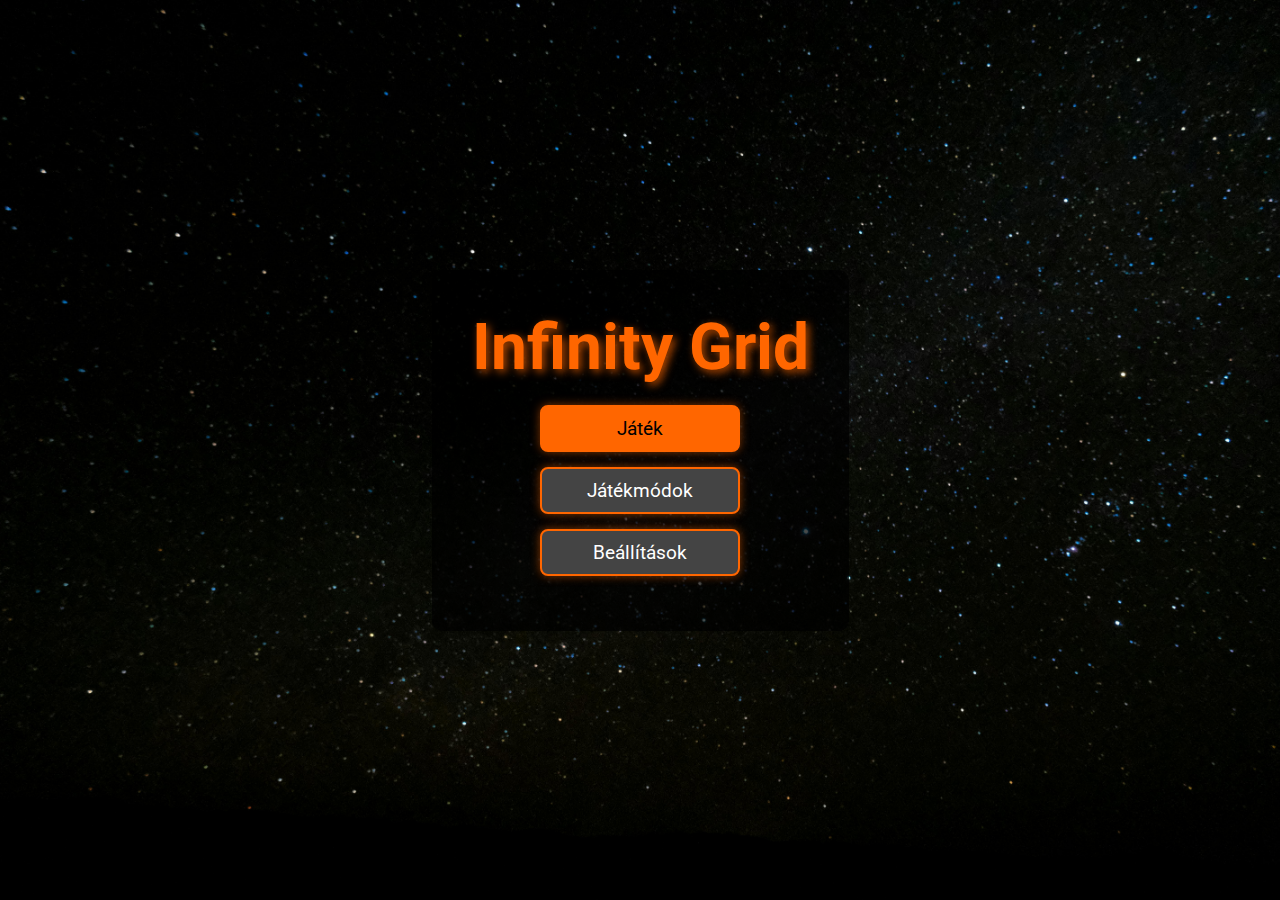
<file: index.html>
<!DOCTYPE html>
<html lang="hu">
<head>
    <meta charset="UTF-8">
    <meta name="viewport" content="width=device-width, initial-scale=1.0">
    <title>Végtelen Amőba</title>
    <link href="https://fonts.googleapis.com/css2?family=Roboto:wght@400;700&display=swap" rel="stylesheet">
    <link rel="stylesheet" href="menu.css">
</head>
<body>
    <div class="menu-container">
        <h1 class="title">Infinity Grid</h1>
        <div class="menu-buttons">
            <button id="playbtn" onclick="openMenu('play')">Játék</button>
            <button onclick="openMenu('gamemodes')">Játékmódok</button>
            <button onclick="openMenu('settings')">Beállítások</button>
        </div>

        <!-- Almenük -->
        <div id="play" class="submenu">
            <button onclick="window.location.href='game-easy.html'">Könnyű</button>
            <button onclick="window.location.href='game-medium.html'">Közepes</button>
            <button onclick="window.location.href='game-hard.html'">Nehéz</button>
            <button onclick="closeMenu()">Vissza</button>
        </div>

        <div id="gamemodes" class="submenu">
            <button onclick="window.location.href='game.html'">Kétjátékos mód</button>
            <button onclick="window.location.href='chaos.html'">Káosz mód</button>
            <button onclick="closeMenu()">Vissza</button>
        </div>

        <div id="settings" class="submenu">
            <p>Settings opciók (pl. hang, fényerő stb.)</p>
            <button onclick="closeMenu()">Vissza</button>
        </div>
    </div>
    <script src="menu.js"></script>
</body>
</html>
</file>
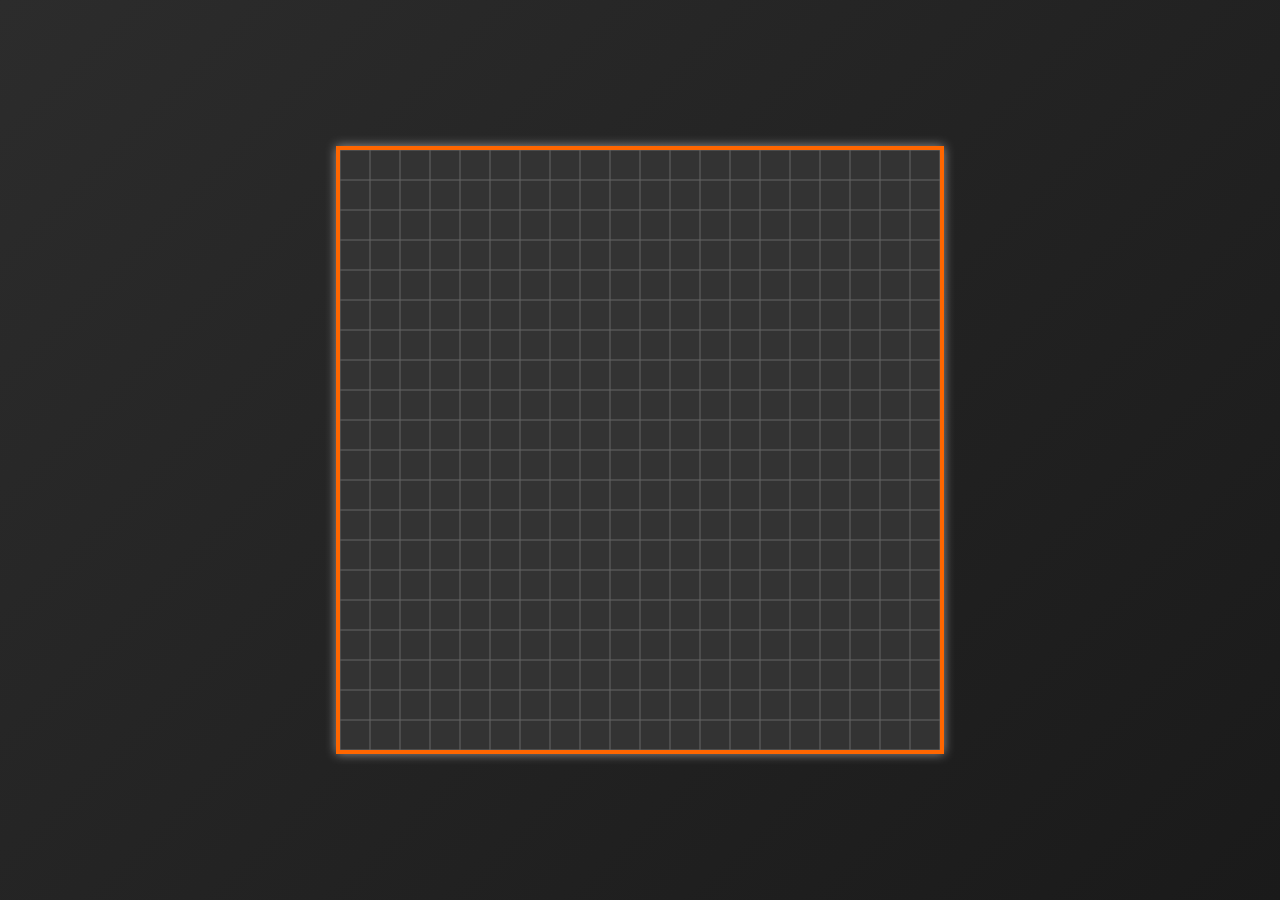
<file: game.html>
<!DOCTYPE html>
<html lang="hu">
<head>
    <meta charset="UTF-8">
    <meta name="viewport" content="width=device-width, initial-scale=1.0">
    <title>Végtelen Amőba - Kétjátékos mód</title>
    <link href="https://fonts.googleapis.com/css2?family=Roboto:wght@400;700&display=swap" rel="stylesheet">
    <link rel="stylesheet" href="styles.css">
</head>
<body>
    <canvas id="drawingCanvas" width="600" height="600"></canvas>
    <div id="winnerModal" class="modal">
        <div class="modal-content">
            <p id="winnerText"></p>
            <button onclick="closeModal()">Új Játék</button>
        </div>
    </div>
    <script src="script.js"></script> <!-- Eredeti script -->
</body>
</html>
</file>
<file: menu.css>
* {
    font-family: 'Roboto', sans-serif;
    margin: 0;
    padding: 0;
    box-sizing: border-box;
}

body {
    display: flex;
    justify-content: center;
    align-items: center;
    height: 100vh;
    margin: 0;
    background: url('night_sky2.jpg') no-repeat center center fixed;
    background-size: cover; /* A kép arányainak megőrzése, teljes képernyőn */
    font-family: Arial, sans-serif;
}
.menu-container, .modal-content {
    font-family: 'Roboto', sans-serif;
    /* Alkalmazzuk minden címre és gombra is */
}
.menu-container {
    text-align: center;
    color: #f0f0f0;
    background: rgba(0, 0, 0, 0.7); /* Fekete, enyhén áttetsző háttér a szöveg alatt */
    padding: 40px;
    border-radius: 10px;
}

.title {
    font-size: 4em;
    color: #ff6600; /* Narancssárga cím */
    margin-bottom: 20px;
    text-shadow: 3px 3px 8px rgba(255, 102, 0, 0.7);
    animation: pulse 2s infinite; /* Pulzáló animáció */
}

/* Pulzáló animáció a címhez */
@keyframes pulse {
    0%, 100% {
        transform: scale(0.7);
        color: #ff6600;
    }
    50% {
        transform: scale(0.8);
        color: #ffcc00;
    }
}


.menu-buttons button,
.submenu button {
    display: block;
    width: 200px;
    padding: 10px;
    margin: 15px auto;
    background-color: #444;
    border: 2px solid #ff6600; /* Narancssárga gomb szegély */
    color: #fff;
    font-size: 1.2em;
    cursor: pointer;
    border-radius: 8px;
    box-shadow: 0px 0px 10px rgba(255, 102, 0, 0.5); /* Világító hatás */
    transition: background 0.3s ease, color 0.3s ease;
}

.menu-buttons button:hover,
.submenu button:hover {
    background-color: #ff6600;
    color: #000;
}
#playbtn{
    background-color: #ff6600;
    color: #000;
}
#playbtn:hover{
    background-color: #ff8822;
}

.submenu {
    display: none;
}
</file>
<file: styles.css>
* {
    font-family: 'Roboto', sans-serif;
    margin: 0;
    padding: 0;
    box-sizing: border-box;
}
.menu-container, .modal-content {
    font-family: 'Roboto', sans-serif;
    /* Alkalmazzuk minden címre és gombra is */
}
body {
    display: flex;
    justify-content: center;
    align-items: center;
    height: 100vh;
    margin: 0;
    background: linear-gradient(135deg, #2c2c2c, #1a1a1a); /* Finom színátmenet */
}

#drawingCanvas {
    border: 4px solid #ff6600; /* Narancssárga szegély */
    box-shadow: 0px 0px 10px rgba(255, 255, 255, 0.5);
    background-color: #333333; /* Sötétszürke játéktér */
}

.modal {
    display: none;
    position: fixed;
    top: 50%;
    left: 50%;
    transform: translate(-50%, -50%);
    background-color: #444; /* Sötét modal háttér */
    color: #fff; /* Fehér szöveg */
    padding: 20px;
    border: 4px solid #ff6600; /* Narancssárga szegély */
    box-shadow: 0px 0px 10px rgba(255, 255, 255, 0.5);
    /*z-index: 10;*/
}

.modal-content {
    text-align: center;
}

button {
    margin-top: 10px;
    padding: 5px 10px;
    cursor: pointer;
    background-color: #00ff00; /* Élénk zöld gomb */
    border: none;
    border-radius: 5px;
    font-style: bold;
    color: #000; /* Fekete szöveg */
}
</file>
